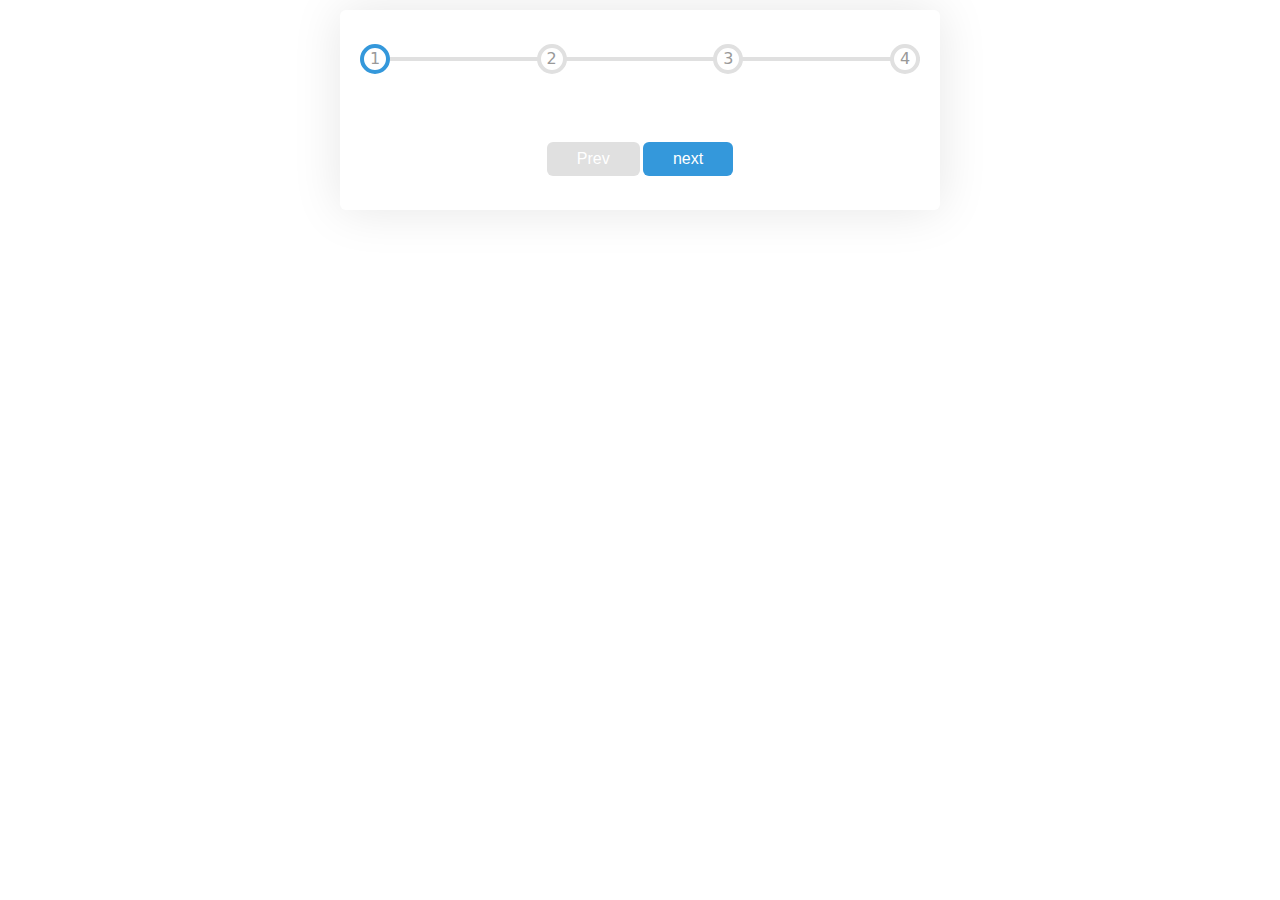
<file: index.html>
<!DOCTYPE html>
<html lang="en">
  <head>
    <meta charset="UTF-8" />
    <meta name="viewport" content="width=device-width, initial-scale=1.0" />
    <title>Progress Bar</title>
    <link rel="stylesheet" href="style.css" />
  </head>
  <body>
    <div class="progress-container">
      <ul class="steps">
        <div id="progress-bar" class="progress-bar"></div>
        <li class="step active">1</li>
        <li class="step">2</li>
        <li class="step">3</li>
        <li class="step">4</li>
      </ul>
      <div>
        <button id="prev" class="progress-btn primary" disabled>Prev</button>
        <button id="next" class="progress-btn primary">next</button>
      </div>
    </div>
    <script src="./main.js"></script>
  </body>
</html>
</file>
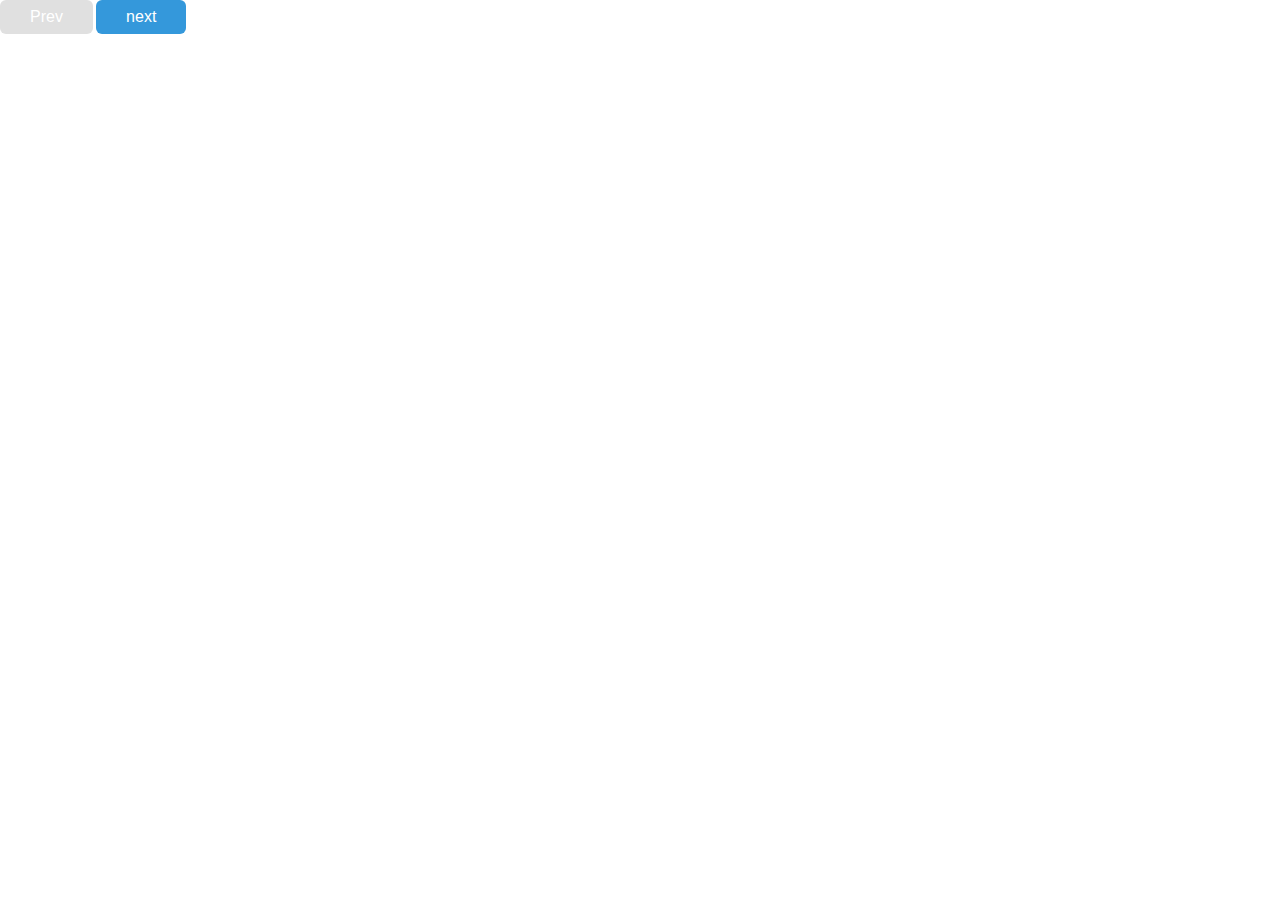
<file: components/button.html>
<!DOCTYPE html>
<html lang="en">
<head>
    <meta charset="UTF-8">
    <meta name="viewport" content="width=device-width, initial-scale=1.0">
    <link rel="stylesheet" href="./button.css">
    <title>button</title>
</head>
<body>
    <button class="progress-btn primary" disabled>Prev</button>
    <button class="progress-btn primary">next</button>
</body>
</html>
</file>
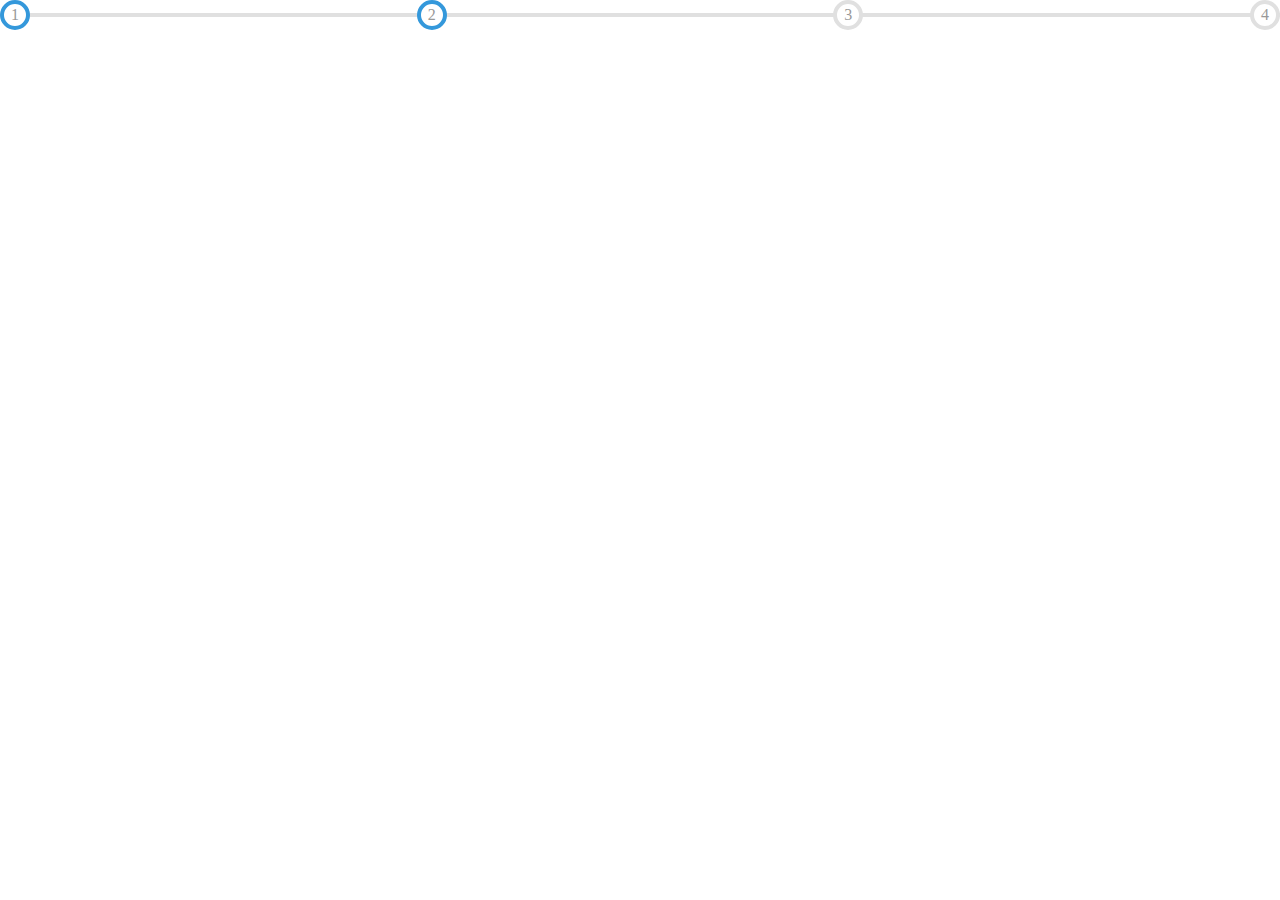
<file: components/progressBar.html>
<!DOCTYPE html>
<html lang="en">
<head>
    <meta charset="UTF-8">
    <meta name="viewport" content="width=device-width, initial-scale=1.0">
    <title>Progress Bar</title>
    <link rel="stylesheet" href="./progressBar.css"/>
</head>
<body>

        <ul class="steps">
            <div class="progress-bar"></div>
            <li class="step active">1</li>
            <li class="step active">2</li>
            <li class="step">3</li>
            <li class="step">4</li>
        </ul>
</body>
</html>
</file>
<file: style.css>
body {
  font-family: system-ui, -apple-system, BlinkMacSystemFont, "Segoe UI", Roboto,
    Oxygen, Ubuntu, Cantarell, "Open Sans", "Helvetica Neue", sans-serif;
  display: flex;
  justify-content: center;
}

html {
  font-size: 62.5%;
}
*,
*::before,
*:after {
  padding: 0;
  margin: 0;
  box-sizing: border-box;
}

:root {
  --color-progress-inactive: #e0e0e0;
  --color-progress-active: #3498db;
}

.progress-container {
  display: flex;
  flex-direction: column;
  align-items: center;
  justify-content: space-around;
  height: 200px;
  width: 100%;
  max-width: 600px;
  padding: 0 2rem;
  margin: 1rem;
  border-radius: 0.6rem;
  box-shadow: 0 0 50px rgba(0, 0, 0, 0.1);
}

/* steps */
.steps {
  display: flex;
  justify-content: space-between;
  align-items: center;
  position: relative;
  z-index: 1;
  width: 100%;
}
.steps::before {
  content: "";
  background-color: var(--color-progress-inactive);
  height: 0.4rem;
  width: 100%;
  position: absolute;
  z-index: 2;
}
.progress-bar {
  position: absolute;
  z-index: 3;
  background-color: var(--color-progress-active);
  height: 0.4rem;
  transition: 0.4s ease;
  width: 0%;
}

.step {
  display: flex;
  justify-content: center;
  align-items: center;
  list-style: none;
  font-size: 1.6rem;
  background-color: #fff;
  color: #999;
  height: 3rem;
  width: 3rem;
  border-radius: 50%;
  border: 4px solid var(--color-progress-inactive);
  z-index: 4;
  line-height: 0;
}

.step.active {
  border-color: var(--color-progress-active);
  transition: 0.4s ease;
}

/* button */

.progress-btn {
  cursor: pointer;
  border-radius: 0.6rem;
  font-size: 1.6rem;
  padding: 0.8rem 3rem;
  border: 0;
}

.progress-btn:disabled {
  background-color: var(--color-progress-inactive);
  cursor: not-allowed;
}
.progress-btn:active {
  transform: scale(0.98);
}
.progress-btn:focus {
  outline: transparent;
}

.primary {
  color: #fff;
  background-color: var(--color-progress-active);
}
</file>
<file: components/button.css>
body{
    font-family: system-ui, -apple-system, BlinkMacSystemFont, 'Segoe UI', Roboto, Oxygen, Ubuntu, Cantarell, 'Open Sans', 'Helvetica Neue', sans-serif;
}
html{
    font-size: 62.5%;
}
*,*::before,*:after{
    padding: 0;
    margin: 0;
    box-sizing: border-box;
}

:root{
    --color-progress-inactive: #e0e0e0;
    --color-progress-active: #3498db;
}


.progress-btn{
    cursor: pointer;
    border-radius: 0.6rem;
    font-size: 1.6rem;
    padding: 0.8rem 3rem;
    border: 0;
}

.progress-btn:disabled{
    background-color: var(--color-progress-inactive);
    cursor: not-allowed;
}
.progress-btn:active{
    transform: scale(0.98);
}
.progress-btn:focus{
    outline: transparent;
}

.primary{
    color: #fff;
    background-color: var(--color-progress-active);

}
</file>
<file: components/progressBar.css>
html{
    font-size: 62.5%;
}
*,*::before,*:after{
    padding: 0;
    margin: 0;
    box-sizing: border-box;
}

:root{
    --color-progress-inactive: #e0e0e0;
    --color-progress-active: #3498db;
}

.steps{
    display: flex;
    justify-content: space-between;
    align-items: center;
    position: relative;
    z-index: 1;
    width: 100%;
}
.steps::before{
    content: "";
    background-color: var(--color-progress-inactive);
    height: 0.4rem;
    width: 100%;
    position: absolute;
    z-index: 2;
}
.progress-bar{
    position: absolute;
    z-index: 3;
    background-color: var(--color-progress-active);
    height: 0.4rem;
    transition: 0.4s ease;
    width: 0%;
}

.step{
    display: flex;
    justify-content: center;
    align-items: center;
    list-style: none;
    font-size: 1.6rem;
    background-color: #fff;
    color: #999;
    height: 3rem;
    width: 3rem;
    border-radius: 50%;
    border: 4px solid var(--color-progress-inactive);
    z-index: 4;
}

.step.active{
    border-color: var(--color-progress-active);
    transition: 0.4s ease;
}
</file>
